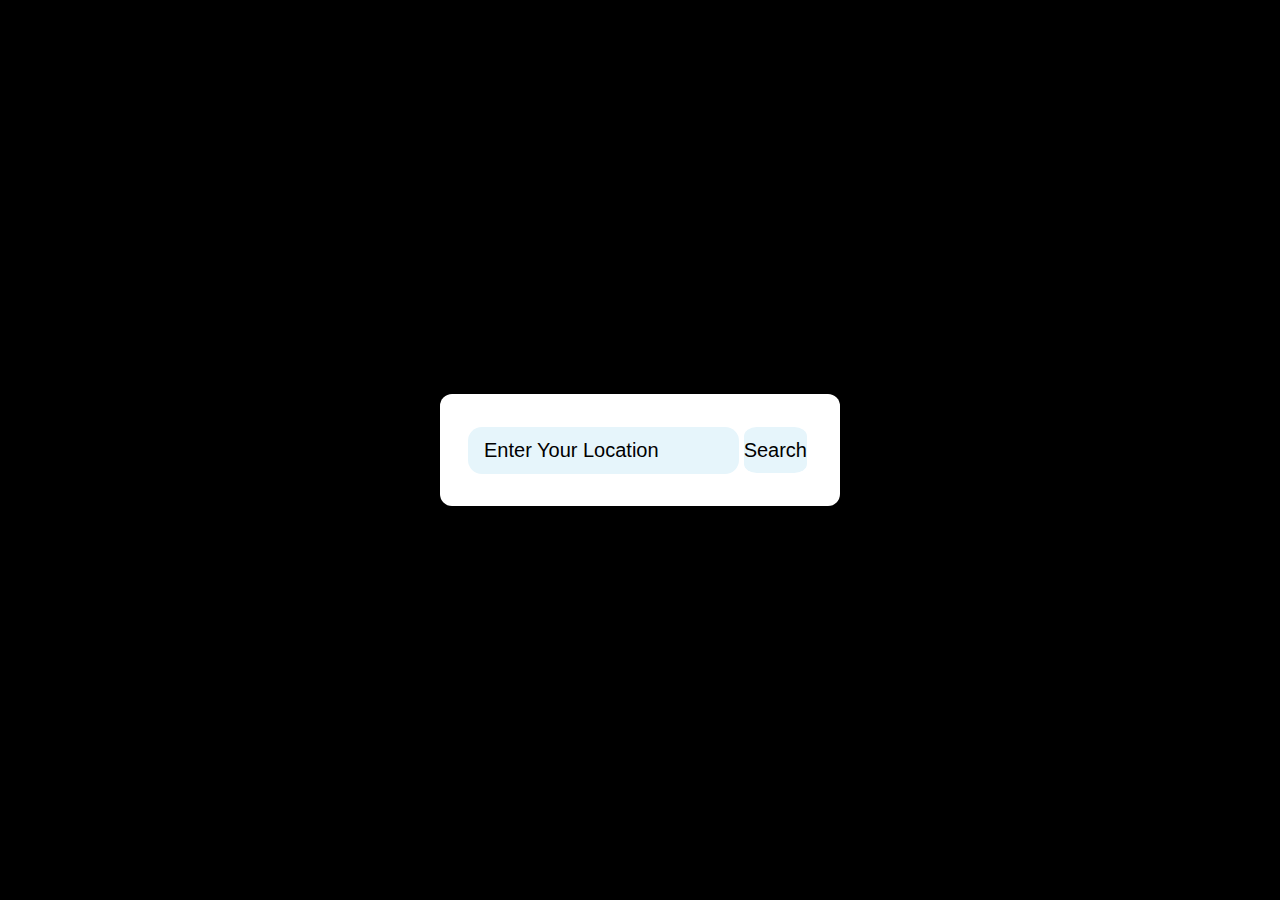
<file: index.html>
<!DOCTYPE html>
<html lang="en">
<head>
    <meta charset="UTF-8">
    <meta http-equiv="X-UA-Compatible" content="IE=edge">
    <meta name="viewport" content="width=device-width, initial-scale=1.0">
    <title>Weather App With JavaScript</title>
    <link rel="stylesheet" href="style.css">
</head>
<body>
    <div class="container">
        <div class="header">
            <div class="search-box">
                <input type="text" placeholder="Enter your location" class="input-box">

                <button id="searchBtn">Search</button>
            </div>
        </div>

        <div class="location-not-found">
            <h1>Sorry, Location not found!!!</h1>
            <img src="/assets/404.png" alt="404 Error">
        </div>

        <div class="weather-body">
            <img src="/assets/cloud.png" alt="Weather Image" class="weather-img">

            <div class="weather-box">
                <p class="temperature">0 <sup>°C</sup></p>
                <p class="description">light rain</p>
            </div>

            <div class="weather-details">
                <div class="humidity">
                    <i class="fa-sharp fa-solid fa-droplet"></i>
                    <div class="text">
                        <span id="humidity">45%</span>
                        <p>Humidity</p>
                    </div>
                </div>

                <div class="wind">
                    <i class="fa-solid fa-wind"></i>
                    <div class="text">
                        <span id="wind-speed">12Km/H</span>
                        <p>Wind Speed</p>
                    </div>
                </div>
            </div>
        </div>
    </div>


    <script src="script.js"></script>
</body>
</html>
</file>
<file: style.css>
*{
    margin: 0;
    padding: 0;
    box-sizing: border-box;
    border: none;
    outline: none;
    font-family: sans-serif;
}

body{
    min-height: 100vh;
    display: flex;
    justify-content: center;
    align-items: center;
    background-color: #000;
}

.container{
    width: 400px;
    height: min-content;
    background-color: #fff;
    border-radius: 12px;
    padding: 28px;
}

.search-box{
    width: 100%;
    height: min-content;
    display: flex;
    justify-content: space-between;
    align-items: center;
}

.search-box input{
    width: 84%;
    font-size: 20px;
    text-transform: capitalize;
    color: #000;
    background-color: #e6f5fb;
    padding: 12px 16px;
    border-radius: 14px;
}

.search-box input::placeholder{
    color: #000;
}

.search-box button{
    width: 65px;
    height: 46px;
    background-color: #e6f5fb;
    border-radius: 20%;
    cursor: pointer;
    font-size: 20px;
    margin: 5px;
}

.search-box button:hover{
    color: #fff;
    background-color: #ababab;
}

.weather-body{
    justify-content: center;
    align-items: center;
    flex-direction: column;
    margin-block: 20px;
    display: none;
}
.weather-body img{
    width: 60%;
}

.weather-box{
    margin-block: 20px;
    text-align: center;
}

.weather-box .temperature{
    font-size: 40px;
    font-weight: 800;
    position: relative;
}

.weather-box .temperature sup{
    font-size: 20px;
    position: absolute;
    font-weight: 600;
}

.weather-box .description{
    font-size: 20px;
    font-weight: 700;
    text-transform: capitalize;
}

.weather-details{
    width: 100%;
    display: flex;
    justify-content: space-between;
    margin-top: 30px;
}

.humidity, .wind{
    display: flex;
    align-items: center;
}

.humidity{
    margin-left: 20px;
}

.wind{
    margin-right: 20px;
}

.weather-details i{
    font-size: 36px;
}

.weather-details .text{
    margin-left: 10px;
    font-size: 16px;
}

.text span{
    font-size: 20px;
    font-weight: 700;
}

.location-not-found{
    margin-top: 20px;
    display: none;
    align-items: center;
    justify-content: center;
    flex-direction: column;
}

.location-not-found h1{
    font-size: 20px;
    color: #6b6b6b;
    margin-block-end: 15px;
}
.location-not-found img{
    width: 80%;
}
</file>
